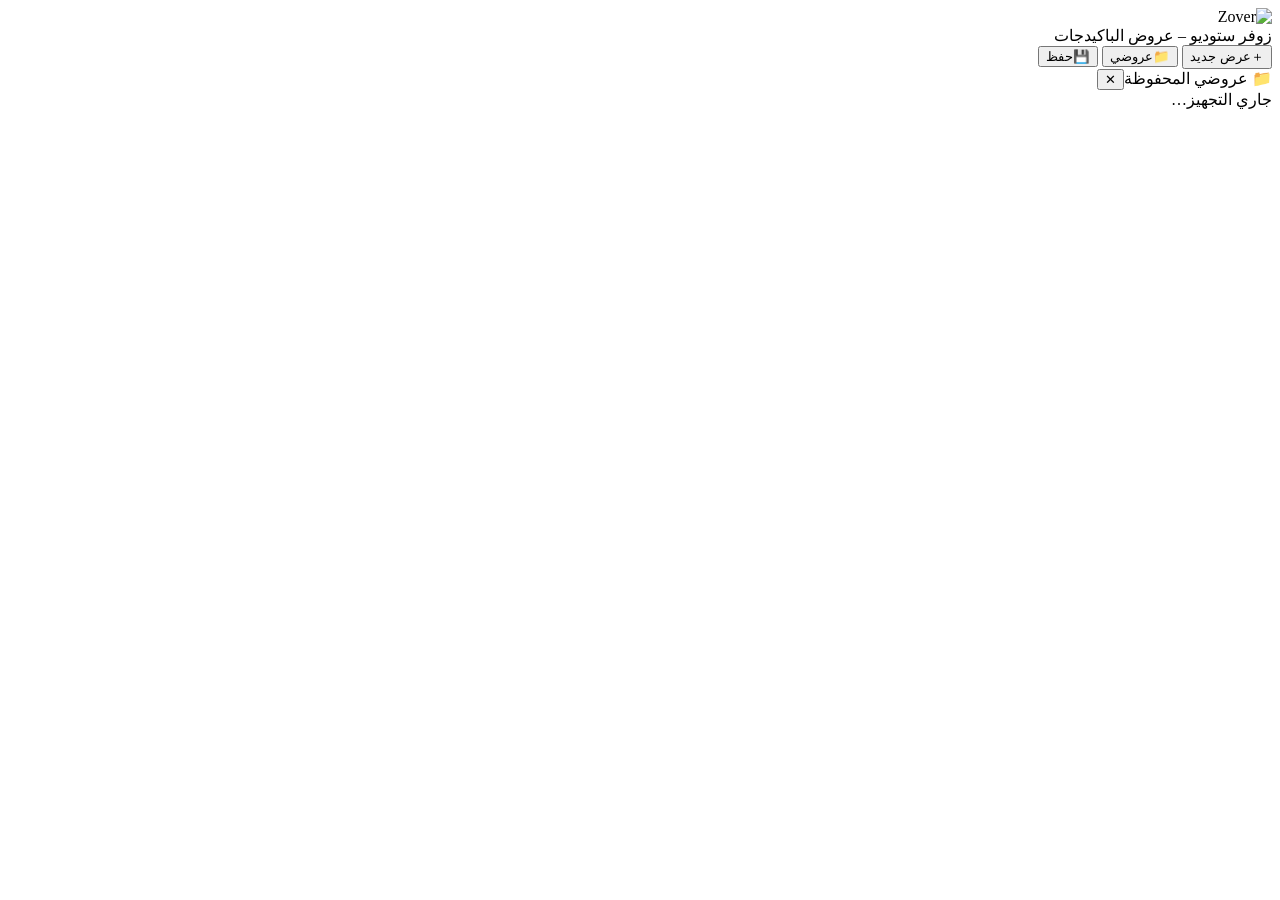
<file: source/src/shell.html>
<!DOCTYPE html>
<html lang="ar" dir="rtl">
<head>
<meta charset="utf-8">
<meta name="viewport" content="width=device-width,initial-scale=1,viewport-fit=cover">
<meta name="theme-color" content="#4B2D8E">
<meta name="mobile-web-app-capable" content="yes"><meta name="apple-mobile-web-app-capable" content="yes">
<meta name="apple-mobile-web-app-title" content="Zover Studio">
<title>زوفر ستوديو | عروض الباكيدجات</title>
<link rel="manifest" href="manifest.webmanifest">
<link rel="icon" href="/*ICON*/"><link rel="apple-touch-icon" href="/*ICON*/">
<style>/*FONTS*/</style>
<style>/*UICSS*/</style>
<style>/*THEMECSS*/</style>
</head>
<body>
<header class="hd"><div class="hin">
 <div class="lg"><img id="hLogo" alt="Zover"></div>
 <div class="tt">زوفر ستوديو – عروض الباكيدجات</div>
 <button class="ib" data-a="newo">＋<span class="lb">عرض جديد</span></button>
 <button class="ib" data-a="lib">📁<span class="lb">عروضي</span></button>
 <button class="ib" data-a="save">💾<span class="lb">حفظ</span></button>
</div><div class="rbw"></div></header>
<div class="lay">
 <div class="pvcol"><div class="outs" id="outs"></div><div id="pv"></div><div class="acts" id="acts"></div></div>
 <div id="form"></div>
</div>
<div class="mbar" id="mbar"></div>
<div class="mdl" id="mLib"><div class="box"><div class="mh"><span>📁 عروضي المحفوظة</span><button class="btn gh sm" data-a="close">✕</button></div><div class="mb" id="libBody"></div></div></div>
<div id="toast"></div>
<div class="busy" id="busy"><div class="spin"></div><div id="busyMsg">جاري التجهيز…</div></div>
<script>/*LIBS*/</script>
<script>
const IMG={logo:"/*LOGO*/",glow:"/*GLOW*/",dove:"/*DOVE*/"};
const LIB=/*LIBMAP*/;
/*DATA*/
/*SPOTS*/
/*THEMES*/
/*APPJS*/
boot();
</script>
</body>
</html>
</file>
